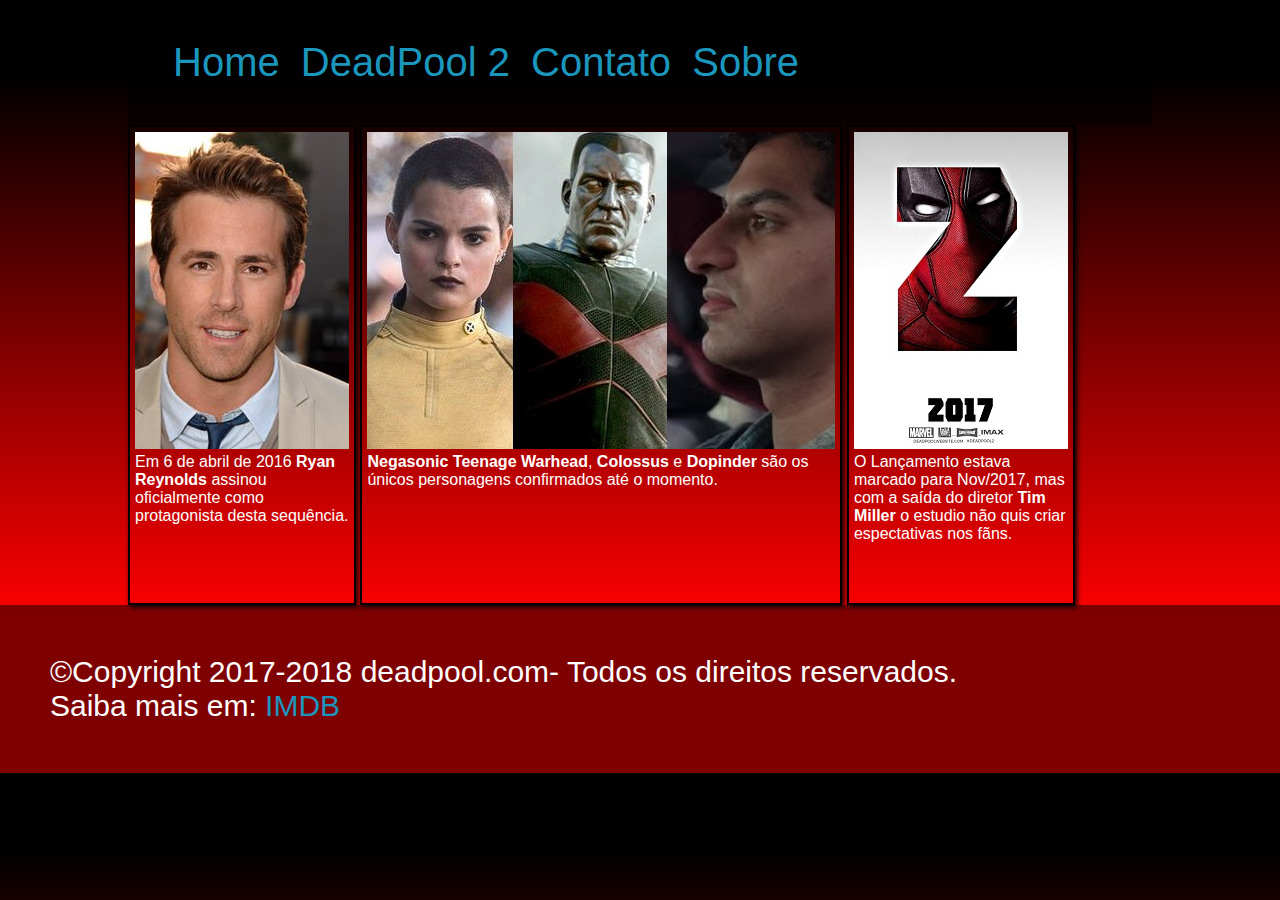
<file: index.html>
<!DOCTYPE html>
<html lang="pt-BR" dir="ltr">
  <head>
    <meta charset="UTF-8">
    <meta name="viewport" content="width=device-width, initial-scale=1">
    <link rel="stylesheet" href="./css/estilo.css" type="text/css">
    <title>Pagina DeadPool</title>
  </head>
  <body>
    <div class="container">
     <div class="cabecalho">
        <ul>
          <li><a href="#">Home</a></li>
          <li><a href="#">DeadPool 2</a></li>
          <li><a href="#">Contato</a></li>
          <li><a href="#">Sobre</a></li>
        </ul>
     </div>

      <div class="corpo">
        <figure>
          <img src="img/ryan-reinolds.jpg"/>
          <figcaption> Em 6 de abril de 2016 <span class="art">Ryan Reynolds</span> assinou oficialmente como protagonista desta sequência.</figcaption>
        </figure>

        <figure>
          <img src="img/negasonic_collossus-dopinder.jpg"/>
          <figcaption> <span class="art"> Negasonic Teenage Warhead</span>, <span class="art">Colossus</span> e <span class="art">Dopinder</span> são os únicos personagens confirmados até o momento.</figcaption>
        </figure>
        <figure>
          <img src="img/folder-2017.jpg"/>
          <figcaption>O Lançamento estava marcado para Nov/2017, mas com a saída do diretor <span class="art">Tim Miller</span> o estudio não quis criar espectativas nos fãns.</figcaption>
        </figure>
      </div>
    </div>
        <div class="rodape">
        <p>©Copyright 2017-2018 deadpool.com- Todos os direitos reservados.</p>
        <p>Saiba mais em: <a href="#">IMDB</a></p>
      </div>
  </body>
</html>
</file>
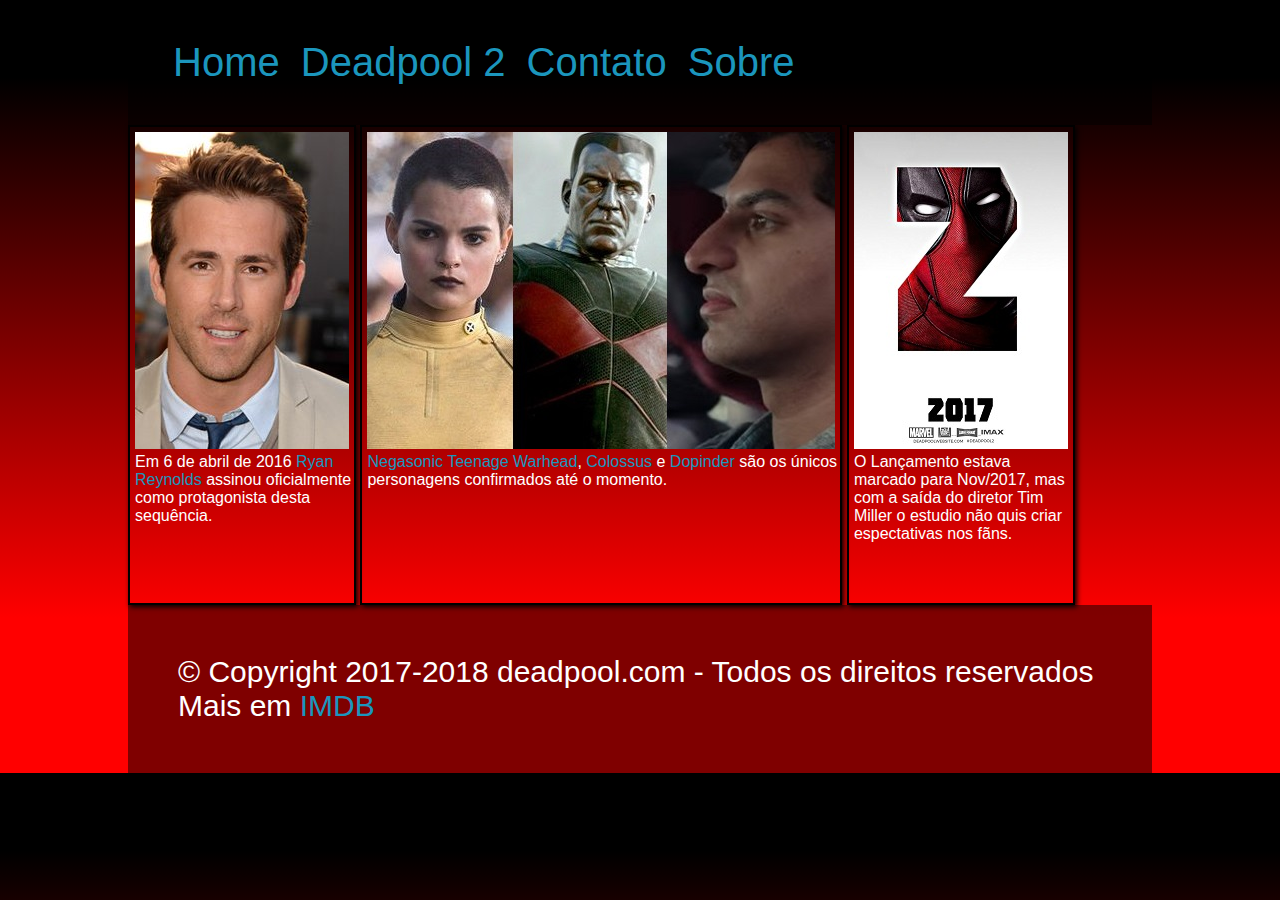
<file: deadpool2_gustavo.html>
<!DOCTYPE html>
<html lang="pt-br" dir="ltr">
  <head>
    <meta charset="utf-8">
    <meta name="viewport" content="width=width-device, initial-scale=1">
    <title>Deadpool 2</title>
    <link rel="stylesheet" href="css/estilo.css" type="text/css">
  </head>
  <body>
    <div class="container">
     <div class="cabecalho">
     <ul>
      <li><a class="lista"href="https://www.imdb.com/?ref_=nv_home">Home</a></li>
      <li><a class="lista" href="https://www.imdb.com/title/tt5463162/mediaviewer/rm4291446016">
        Deadpool 2</a></li>
      <li><a class="lista"href="https://www.20thcenturystudios.com/movies/deadpool-2">
        Contato</a></li>
      <li><a class="lista" href="https://www.20thcenturystudios.com/about">Sobre</a>
        </li>
      </ul>
      </div>
          <div class="corpo">
           <figure> <img src="img/ryan-reinolds.jpg" alt="Ator de
             Deadpool">
               <figcaption>
              Em 6 de abril de 2016<a class="ator"> Ryan Reynolds</a> assinou
              oficialmente como protagonista desta sequência.
              </figcaption>
            </figure>
                <figure>  <img src="img/negasonic_collossus-dopinder.jpg"
              alt="Personagens confirmados">
                <figcaption>
              <a class="ator">  Negasonic Teenage Warhead</a>,
              <a class="ator"> Colossus </a> e <a class="ator">Dopinder</a> são os
                 únicos personagens confirmados até o momento.
                </figcaption>
                </figure>
              <figure> <img src="img/folder-2017.jpg" alt="Esse seria o cartaz
                do novo folder">
                <figcaption>
                  O Lançamento estava marcado para Nov/2017, mas com a
                   saída do diretor Tim Miller o estudio não quis criar
                   espectativas nos fãns.
                 </figcaption>
                </figure>
              </div>
        <div class="rodape">
       <p>&copy; Copyright 2017-2018 deadpool.com - Todos os direitos reservados
         </p>
         <p>Mais em<a class="lista" href="https://www.imdb.com/title/tt5463162/"
        target="_blank"> IMDB</a></p>
       </div>
    </div>
  </body>
</html>
</file>
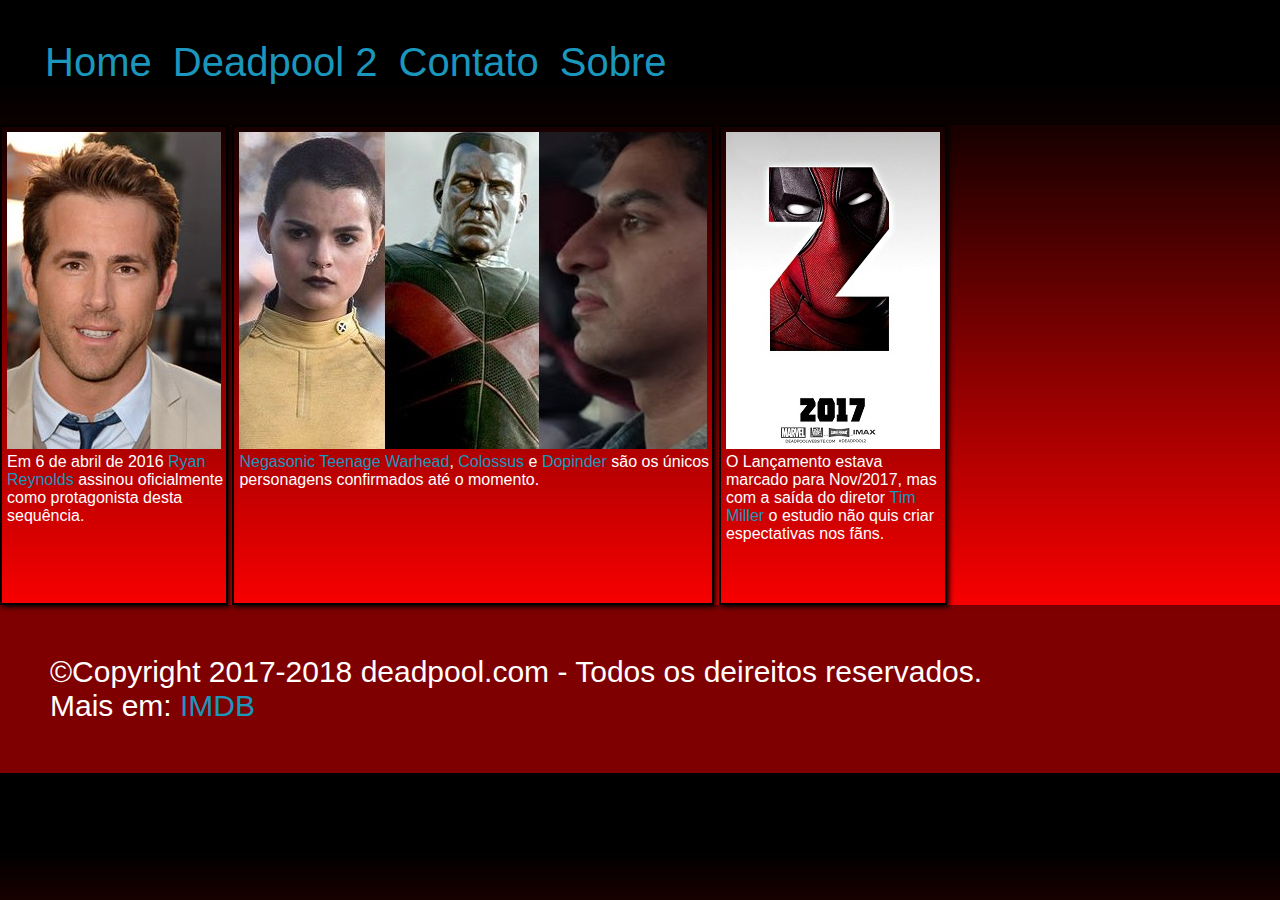
<file: Inicio.html>
<!DOCTYPE html>
<html lang="pt-BR" dir="ltr">
  <head>
    <meta charset="UTF-8">
    <meta name="viewport" content="width=device-width, initial-scale=1">
    <link rel="stylesheet" href="css/estilo.css">
    <title>Início</title>
  </head>
  <body>
    <div class="container-principal">

      <div class="cabecalho">
        <ul>
          <li><a href="#">Home</a></li>
          <li><a href="#">Deadpool 2</a></li>
          <li><a href="#">Contato</a></li>
          <li><a href="#">Sobre</a></li>
        </ul>
      </div>

      <div class="corpo">
        <figure>
          <img src="img/ryan-reinolds.jpg" alt="">
          <figcaption>Em 6 de abril de 2016 <a class="nomes" href="#">Ryan Reynolds</a> assinou oficialmente como
            protagonista desta sequência.
          </figcaption>
        </figure>

        <figure>
          <img src="img/negasonic_collossus-dopinder.jpg" alt="">
          <figcaption><a class="nomes" href="#">Negasonic Teenage Warhead</a>, <a class="nomes" href="#">Colossus</a> e <a class="nomes" href="#">Dopinder</a> são os únicos
            personagens confirmados até o momento.
          </figcaption>
        </figure>

        <figure>
          <img src="img/folder-2017.jpg" alt="">
          <figcaption>O Lançamento estava marcado para Nov/2017, mas com a saída do
            diretor <a class="nomes" href="#">Tim Miller</a> o estudio não quis criar espectativas nos fãns.
          </figcaption>
        </figure>
      </div>

      <div class="rodape">
        <p>©Copyright 2017-2018 deadpool.com - Todos os deireitos reservados.</p>
        <p>Mais em: <a href="#">IMDB</a></p>
      </div>

    </div>
  </body>
</html>
</file>
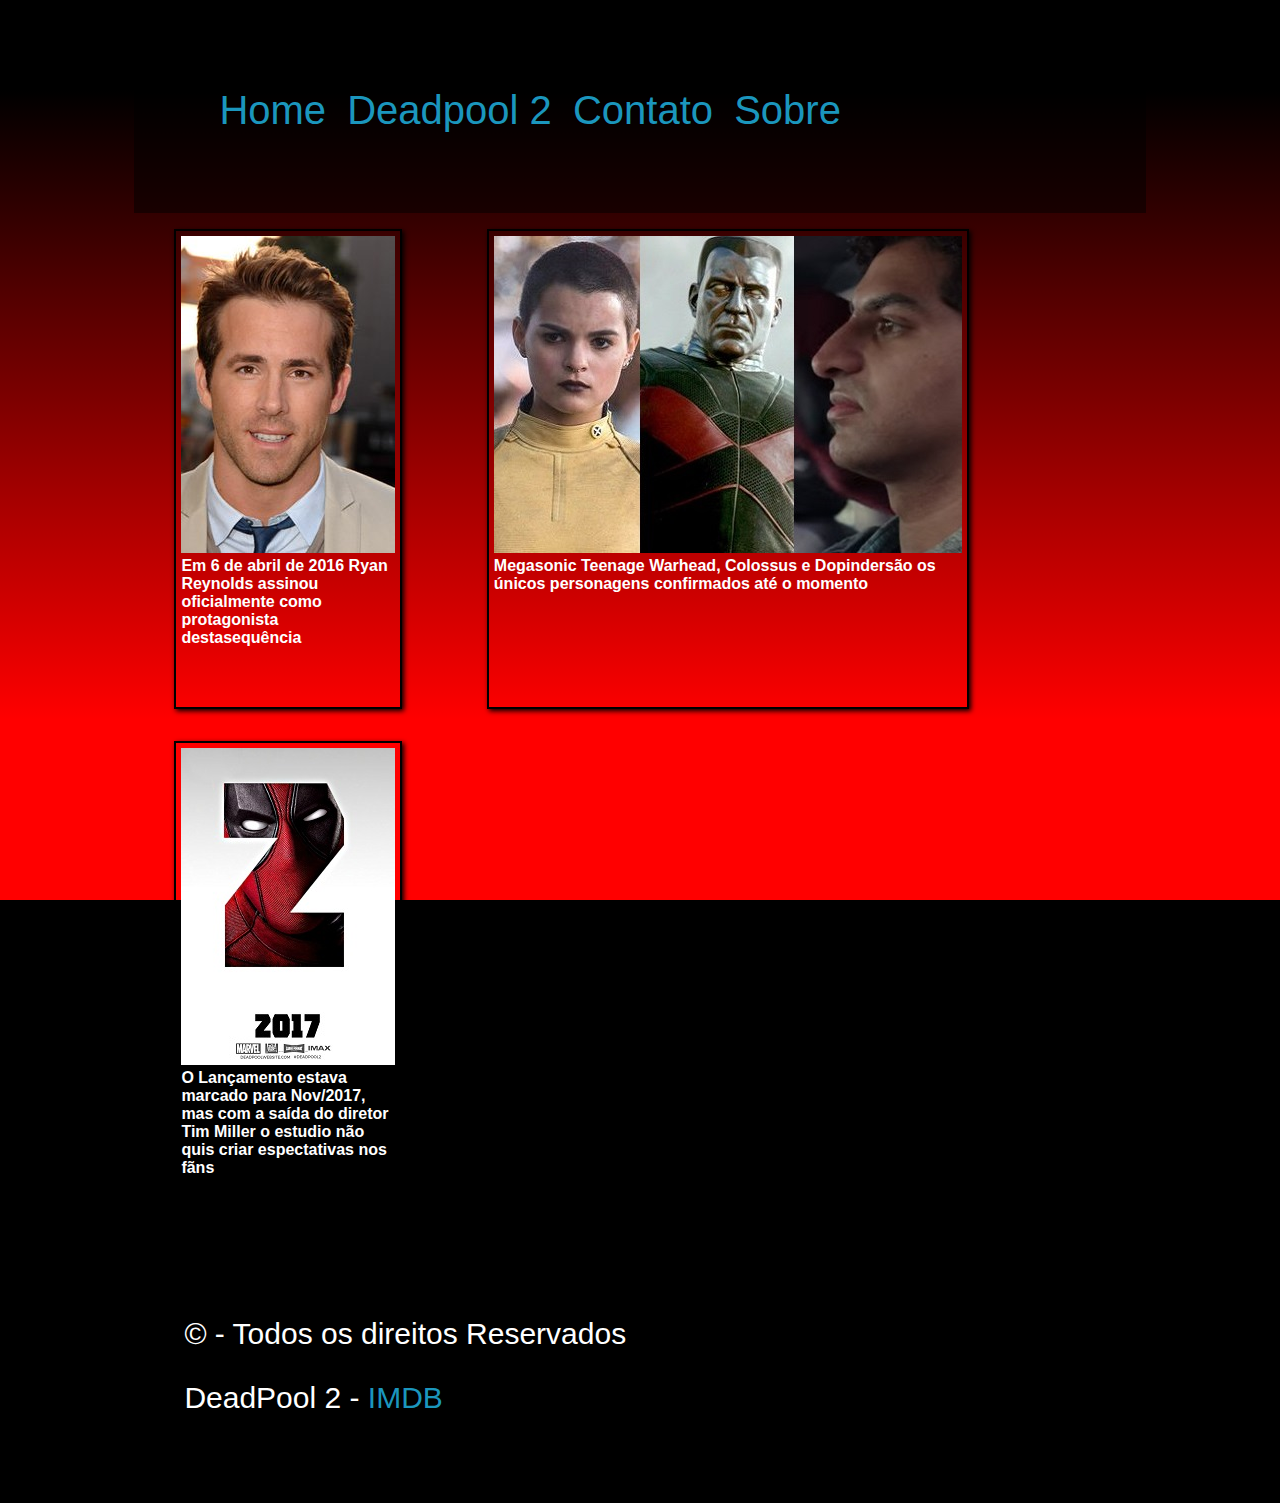
<file: ipedroavelino.deadpool/site.html>
<!DOCTYPE html>
<html lang="pt-br" dir="ltr">
  <head>
    <meta charset="utf-8">
    <meta name="viewport" content= "width=device-width,initial-scale=1">
    <link rel= "stylesheet" href="css/estilo.css" type="text/css">
  </head>
  <body>
    <div id="container">

        <div id="menu-vert">
          <ul>
          <li><a href="#">Home</a></li>
          <li><a href="https://pt.wikipedia.org/wiki/Deadpool_2">Deadpool 2</a></li>
          <li><a href="#"> Contato</a></li>
          <li><a href="#">Sobre</a></li>
          </ul>
        </div>

        <div id="img-side">
             <figure>
                <a href="https://pt.wikipedia.org/wiki/Ryan_Reynolds"><img src="img/ryan-reinolds.png" alt="Homem"></a>
               <figcaption>Em 6 de abril de 2016 <span class="nome">Ryan Reynolds</span> assinou oficialmente como protagonista destasequência</figcaption>
             </figure>

             <figure>
               <a href="#"><img src="img/personagens.png" alt="Herois"></a>
                     <figcaption><span class="nomes"> Megasonic Teenage Warhead</span>, <span class="nome">Colossus</span> e <span class="nomes">Dopindersão</span> os únicos personagens confirmados até o momento</figcaption>
            </figure>

                   <figure>
                     <a href="#"><img src="img/folder-2017.png" alt="Banner"></a>
                  <figcaption>O Lançamento estava marcado para Nov/2017, mas com a saída do diretor <span class="nome">Tim Miller</span> o estudio não quis criar espectativas nos fãns</figcaption>
              </figure>
            </div>

            <div id="menu-vert2">
               <p> &copy - Todos os direitos Reservados </p>
               <p>DeadPool 2 - <a href="https://www.imdb.com/title/tt5463162/">IMDB</a></p>
             </div>
           </div>
         </body>
      </html>
</file>
<file: css/estilo.css>
@charset "UTF-8";

*{

  margin:0;
  padding: 0;
  box-sizing: border-box;

}

/*● Para o body determine os seguintes estilos:
| família da fonte -Verdana ou fonte sem serifa.
| fundo -coloque cores gradiente de forma linear com 0deg de posicionamento e(#ff0000 20% , #000000 90%).
|Fixar o fundo
| O texto na cor branca#ffffff.
*/
body{
  font-family: 'Verdana', sans-serif;
  background-color: #000000;
  background-image: linear-gradient(0deg, #ff0000 20%, #000000 90%);
  color:#fff;
}
/*Para os elementos de hyperlinks <a>:
| Retire o estilo de decoração de todos os elementos.
| Deixe o texto na cor azul #1B96BD.
| Deixe o texto com opeso 500.
*/
a{
  text-decoration: none;
  color:#1B96BD;
  font-weight: 500;
}
/*Para a <div>que envolve todos os elementos determine os seguintes estilos:
| Margens superior 0, direita 10%, inferior 0 eesquerda10%.
*/
.container{
  margin: 0 10%;
}
/*Para a classe cabeçalho determine os seguintes estilos:
|Determine a cor de fundo como preto em transparência de 0.5.-utilize rgba(0,0,0, 0.0);
|Preenchimentode 40px.
|Determine o tamanho do texto em 40px.
|Posicionamento relativo.*/
.cabecalho{
  background-color: rgba(0, 0, 0, 0.5);
  padding: 40px;
  font-size: 40px;
  position: relative;
}
/*Para a lista determine os seguintes estilos:
| Retire o estilo de lista.
| Coloque os itens em linha.
| Aplique um preenchimento: supeior 0, direita 5px, inferior  0, esquerdade 5px.
*/
.cabecalho ul li{
  list-style: none;
  display: inline;
  padding: 0 5px;
  border-radius: 5px;
  background-color: none;
  transition: background-color 2s;
}
/*Para o elemento que envolveas imagens determine os seguintes estilos:
| Que a visualização do elemento seja feita em linha e bloco.
| Adicionar uma borda de espessura de 2px que seja sólida e de cor preta.
| Colocar sombra na borda de: 2px de movimentação horizontal, 2px de vertical e 5px de espalhamento e de cor preta.(box-shadow)
| Aplique um controle de borda para que a imagem nãovaze do quadro.
| Coloque um espaçamento interno de: 5px 5px 150px 5px;
| Determine a posição do elemento como relativa. */
figure{
  display: inline-block;
  border: 2px solid #000000;
  box-shadow: 2px 2px 5px #000000;
  padding: 5px 5px 150px 5px;
  position: relative;
}
/*Para o elemento responsável pelas legendas determine os seguintes estilos: | Posição absoluta.*/
figure  figcaption{
  position: absolute;
}
/*Para a classe rodape determine os seguintes estilos:
| Espaçamento interno 50px.
| Cor de fundo com transparência de 0.5 preta.
| Tamanho do texto em 30px; */
.rodape{
  padding: 50px;
  background-color: rgba(0, 0, 0, 0.5);
  font-size: 30px;
}
/*Crie um efeito hoversobre os itens da lista, fazendo com que a cor de fundo e a cor do texto se alternem de forma suave.(Transition)*/
.cabecalho ul li:HOVER{
  background-color:#1B96BD;
  color: #000000;
}
/*Estilize todos os nomes de Artistas, Personagens que aparecem nas legendas.
| Deixe o texto com a espessura 600.*/
.art{
  font-weight: 600;
}
</file>
<file: ipedroavelino.deadpool/css/estilo.css>
@charset "UTF-8";

body{
  font-family: 'Verdana', sans-serif;
  background-color: #000000;
  background-image: linear-gradient(0deg, #ff0000 20%, #000000 90%);
  background-attachment: fixed;
  color: #ffffff;
}

a{
  text-decoration: none;
  color:#1B96BD;
  font-weight: 500;
}

#container{
  margin: 0px 10% 0px 10%;
}

#menu-vert{
  background-color: rgba(0, 0, 0, 0.5);
  padding: 40px;
  font-size: 40px;
  position: relative;
}

#menu-vert ul{
  list-style: none;
}

#menu-vert li{
  display: inline;
  padding: 0px 5px;
  background-color: none;
  transition: background-color 2s;
  border-radius: 5px;
}

#menu-vert li:HOVER{
  background-color: #1B96BD;
}

#img-side figure{
  display: inline-block;
  border: 2px solid #000000;
  box-shadow: 2px 2px 5px #000000;
  padding: 5px 5px 150px 5px;
  position: relative;
}

#img-side figure figcaption{
  position:absolute;
  font-weight: 600;
}
#menu-vert2{
  padding: 50px;
  background-color: rgba(0, 0, 0, 0.5);
  font-size: 30px;
}
.nome{
  font-weight: 600;
}
</file>
